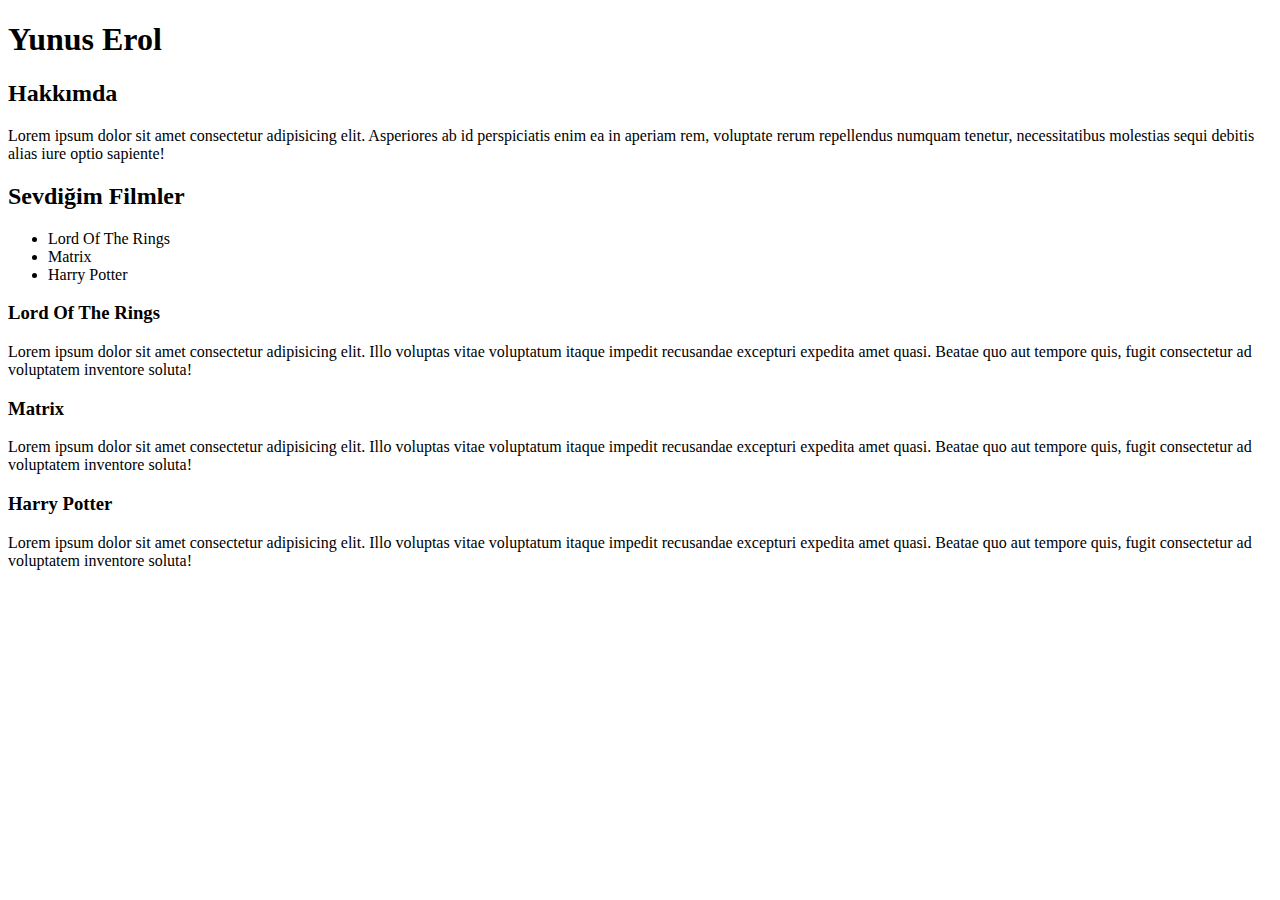
<file: index.html>
<!DOCTYPE html>
<html lang="en">
<head>
    <meta charset="UTF-8">
    <meta http-equiv="X-UA-Compatible" content="IE=edge">
    <meta name="viewport" content="width=device-width, initial-scale=1.0">
    <title>Ödev 1</title>
</head>
<body>
    <!-- Kod Başlangıcı/Ana Başlık -->
    <h1>Yunus Erol</h1> 
    
    <!-- Alt Başlık -->
    <h2>Hakkımda</h2>
    
    <!-- Taklit yazı bloğu -->
    <p>Lorem ipsum dolor sit amet consectetur adipisicing elit. Asperiores ab id perspiciatis enim ea in aperiam rem, voluptate rerum repellendus numquam tenetur, necessitatibus molestias sequi debitis alias iure optio sapiente!</p>
    
    <!-- Alt başlık -->
    <h2>Sevdiğim Filmler</h2>
    
    <!-- Liste Satırı -->
    <ul>        
        <li>Lord Of The Rings</li>
        <li>Matrix</li>
        <li>Harry Potter</li>
    </ul>
    
    <h3>Lord Of The Rings</h3>
    <p>Lorem ipsum dolor sit amet consectetur adipisicing elit. Illo voluptas vitae voluptatum itaque impedit recusandae excepturi expedita amet quasi. Beatae quo aut tempore quis, fugit consectetur ad voluptatem inventore soluta!</p>
    <!-- Filmler ve açıklaması -->
    
    <h3>Matrix</h3>
    <p>Lorem ipsum dolor sit amet consectetur adipisicing elit. Illo voluptas vitae voluptatum itaque impedit recusandae excepturi expedita amet quasi. Beatae quo aut tempore quis, fugit consectetur ad voluptatem inventore soluta!</p>
    <!-- Filmler ve açıklaması -->
    
    <h3>Harry Potter</h3>
    <p>Lorem ipsum dolor sit amet consectetur adipisicing elit. Illo voluptas vitae voluptatum itaque impedit recusandae excepturi expedita amet quasi. Beatae quo aut tempore quis, fugit consectetur ad voluptatem inventore soluta!</p>

</body>
</html>
</file>
